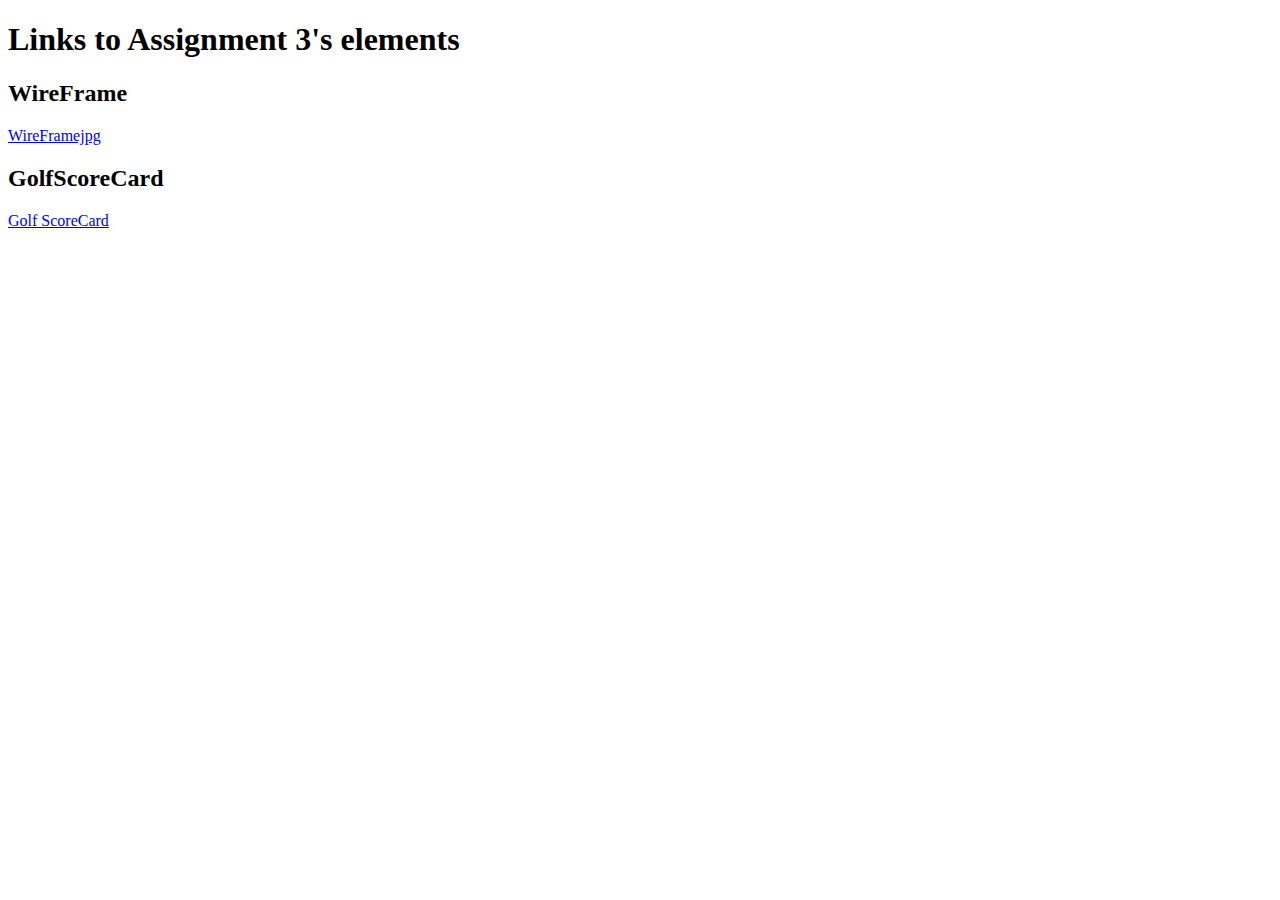
<file: assignments/Assignment3/assignment03.html>
<!DOCTYPE html>
<html>
<head>
<title>Assignment3</title>
</head>

<body>
<h1>Links to Assignment 3's elements</h1>
  
  <h2> WireFrame </h2>

<a href="https://bmbreuss.github.io/assignments/Assignment3/GolfScoreWireFrame.jpg">WireFramejpg</a>
  
  <h2> GolfScoreCard </h2>

<a href="https://bmbreuss.github.io/assignments/Assignment3/golfScorecard.html">Golf ScoreCard</a>
  
  </body>
  
</html>
</file>
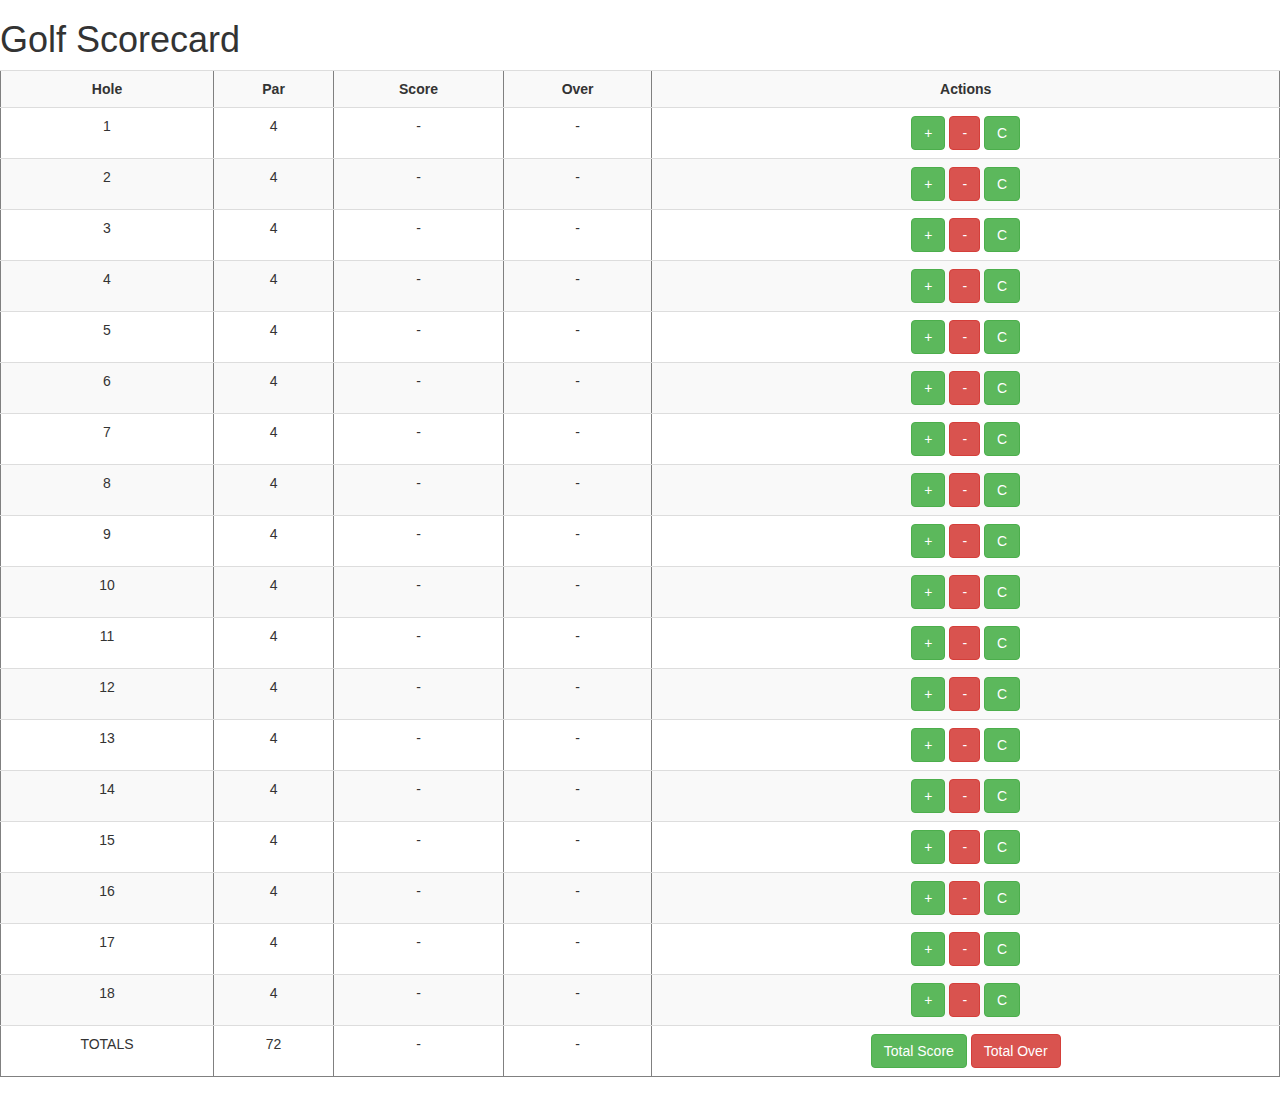
<file: assignments/Assignment3/golfScorecard.html>
<!DOCTYPE html>
<html>
<head>
<title>GolfScoreCard</title>
  
<style>
  td {text-align: center;} <!--Css for style-->
  
</style>
  
<link rel="stylesheet" href="https://maxcdn.bootstrapcdn.com/bootstrap/3.4.1/css/bootstrap.min.css"> <!--BootStraps the scorecard-->
  </head>

<body>
<h1>Golf Scorecard</h1>
<table width="85%" border="1"; class="table table-striped">
  <tr id="0">
    <th style="text-align: center">Hole</th>
    <th style="text-align: center">Par</th>
    <th style="text-align: center">Score</th>
    <th style="text-align: center">Over</th>
    <th style="text-align: center">Actions</th>
  </tr>
  <tr id="1">
    <td>1</td>
    <td>4</td>
    <td>-</td>
    <td>-</td>
    <td><button type="button" class="btn btn-success">+</button> <button class="btn btn-danger">-</button> <button class="btn btn-success">C</button></td> <!--Creates buttons-->
  </tr>
  <tr id="2">
    <td>2</td>
    <td>4</td>
    <td>-</td>
    <td>-</td>
    <td><button class="btn btn-success">+</button> <button class="btn btn-danger">-</button> <button class="btn btn-success">C</button></td>
  </tr>
  <tr id="3">
    <td>3</td>
    <td>4</td>
    <td>-</td>
    <td>-</td>
    <td><button class="btn btn-success">+</button> <button class="btn btn-danger">-</button> <button class="btn btn-success">C</button></td>
  </tr>
  <tr id="4">
    <td>4</td>
    <td>4</td>
    <td>-</td>
    <td>-</td>
    <td><button class="btn btn-success">+</button> <button class="btn btn-danger">-</button> <button class="btn btn-success">C</button></td>
  </tr>
  <tr id="5">
    <td>5</td>
    <td>4</td>
    <td>-</td>
    <td>-</td>
    <td><button class="btn btn-success">+</button> <button class="btn btn-danger">-</button> <button class="btn btn-success">C</button></td>
  </tr>
  <tr id="6">
    <td>6</td>
    <td>4</td>
    <td>-</td>
    <td>-</td>
    <td><button class="btn btn-success">+</button> <button class="btn btn-danger">-</button> <button class="btn btn-success">C</button></td>
  </tr>
  <tr id="7">
    <td>7</td>
    <td>4</td>
    <td>-</td>
    <td>-</td>
    <td><button class="btn btn-success">+</button> <button class="btn btn-danger">-</button> <button class="btn btn-success">C</button></td>
  </tr>
  <tr id="8">
    <td>8</td>
    <td>4</td>
    <td>-</td>
    <td>-</td>
    <td><button class="btn btn-success">+</button> <button class="btn btn-danger">-</button> <button class="btn btn-success">C</button></td>
  </tr>
  <tr id="9">
    <td>9</td>
    <td>4</td>
    <td>-</td>
    <td>-</td>
    <td><button class="btn btn-success">+</button> <button class="btn btn-danger">-</button> <button class="btn btn-success">C</button></td>
  </tr>
  <tr id="10">
    <td>10</td>
    <td>4</td>
    <td>-</td>
    <td>-</td>
    <td><button class="btn btn-success">+</button> <button class="btn btn-danger">-</button> <button class="btn btn-success">C</button></td>
  </tr>
  <tr id="11">
    <td>11</td>
    <td>4</td>
    <td>-</td>
    <td>-</td>
    <td><button class="btn btn-success">+</button> <button class="btn btn-danger">-</button> <button class="btn btn-success">C</button></td>
  </tr>
  <tr id="12">
    <td>12</td>
    <td>4</td>
    <td>-</td>
    <td>-</td>
    <td><button class="btn btn-success">+</button> <button class="btn btn-danger">-</button> <button class="btn btn-success">C</button></td>
  </tr>
  <tr id="13">
    <td>13</td>
    <td>4</td>
    <td>-</td>
    <td>-</td>
    <td><button class="btn btn-success">+</button> <button class="btn btn-danger">-</button> <button class="btn btn-success">C</button></td>
  </tr>
  <tr id="14">
    <td>14</td>
    <td>4</td>
    <td>-</td>
    <td>-</td>
    <td><button class="btn btn-success">+</button> <button class="btn btn-danger">-</button> <button class="btn btn-success">C</button></td>
  </tr>
  <tr id="15">
    <td>15</td>
    <td>4</td>
    <td>-</td>
    <td>-</td>
    <td><button class="btn btn-success">+</button> <button class="btn btn-danger">-</button> <button class="btn btn-success">C</button></td>
  </tr>
  <tr id="16">
    <td>16</td>
    <td>4</td>
    <td>-</td>
    <td>-</td>
    <td><button class="btn btn-success">+</button> <button class="btn btn-danger">-</button> <button class="btn btn-success">C</button></td>
  </tr>
  <tr id="17">
    <td>17</td>
    <td>4</td>
    <td>-</td>
    <td>-</td>
    <td><button class="btn btn-success">+</button> <button class="btn btn-danger">-</button> <button class="btn btn-success">C</button></td>
  </tr>
  <tr id="18">
    <td>18</td>
    <td>4</td>
    <td>-</td>
    <td>-</td>
    <td><button class="btn btn-success">+</button> <button class="btn btn-danger">-</button> <button class="btn btn-success">C</button></td>
  </tr>
  <tr id="totals">
    <td id="allTotal">TOTALS</td>
    <td id="parTotal">-</td>
    <td id="scoreTotal">-</td>
    <td id="overTotal">-</td>
    <td id="NA"> <button class="btn btn-success">Total Score</button> <button class="btn btn-danger">Total Over</button></td>
  </tr>
</table>
<script src="https://bmbreuss.github.io/assignments/Assignment3/golfScore.js"></script> <!--Link to JavaScript-->
<script src="https://ajax.googleapis.com/ajax/libs/jquery/3.5.1/jquery.min.js"></script>
<script src="https://maxcdn.bootstrapcdn.com/bootstrap/3.4.1/js/bootstrap.min.js"></script>   <!--Links to bootstrap-->

</body>
  
</html>
</file>
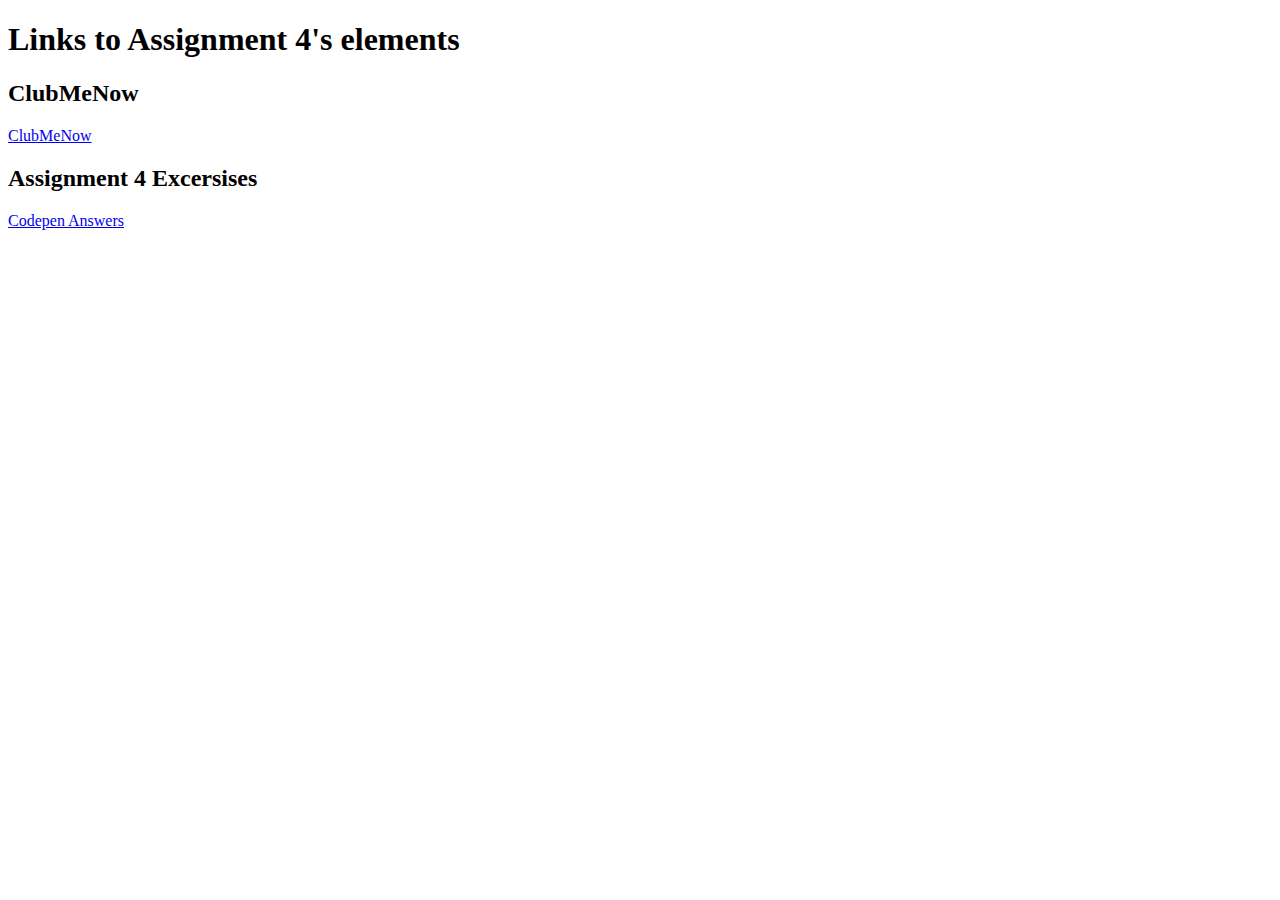
<file: assignments/Assignment4/assignment04.html>
<!doctype html>
<html lang="en">
<head>
<title>Assignment4</title> <!--Title of Documtent-->
</head>
  
<body>
<h1>Links to Assignment 4's elements</h1>
  
  <h2> ClubMeNow </h2>

<a href="https://bmbreuss.github.io/assignments/Assignment4/ClubMeNow/clubDistanceList.html">ClubMeNow</a>
  
  <h2> Assignment 4 Excersises </h2>

<a href="https://codepen.io/NRProphet/pen/vYKrBbX">Codepen Answers</a>
  
  </body>

</html>
</file>
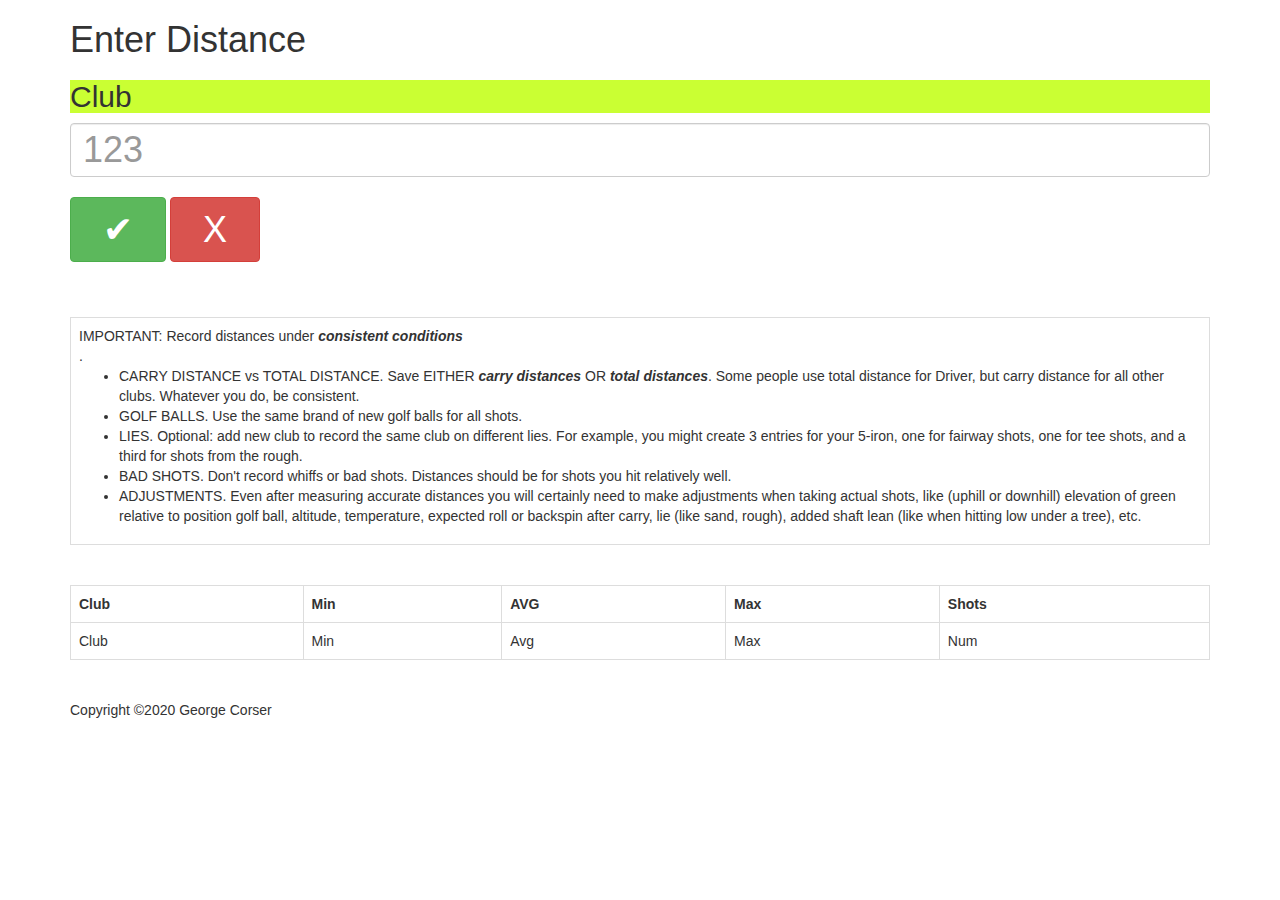
<file: assignments/Assignment4/ClubMeNow/clubDistanceEntry.html>
<!DOCTYPE html>

<html lang="en">

<head>

	<title>ClubMeNow - Distance Entry</title>
	<link rel="icon" href="clubMeNow300x300.png" type="image/png" />
	<!-- Bootstrap CSS -->
	<link rel='stylesheet' 
	href='https://maxcdn.bootstrapcdn.com/bootstrap/3.4.0/css/bootstrap.min.css' />
	<!-- ClubMeNow custom CSS -->
	<link rel='stylesheet' href='clubMeNow.css' />
	
</head>

<body onload='populateStatsTable(); appendTapEntryButtons();'>

<div class='container'>

	<h1>Enter Distance</h1>
	<form action='clubDistanceList.html'>
		<h2 id='clubValLbl' class='cmn_green_bkgd'>Club</h2>
		<div class='form-group'>
			<input name='clubVal' id='clubVal' type='number' 
			    class='form-control cmn_moreHeight' placeholder='123' 
				maxlength="3" required /><br>
			<button class='btn btn-success cmn_fullHeight' 
			    onclick='updateStats();'>&nbsp;&nbsp;&#x2714;&nbsp;&nbsp;</button> 
			<button class='btn btn-danger cmn_fullHeight'  
			    onclick='cancelClub();'>&nbsp;&nbsp;X&nbsp;&nbsp;</button><br><br>
		</div>
	</form>

	<div id='cmn_tapEntryButtons'>
	</div>
	<br>
	
	<table id='cmn_messageTable' class='table table-bordered'>
		<tr><td>IMPORTANT: Record distances under <b><i>consistent conditions</i></b><br>. 
		<ul>
		<li>CARRY DISTANCE vs TOTAL DISTANCE. Save EITHER <b><i>carry distances</i></b> 
		OR <b><i>total distances</i></b>. Some people use total distance for Driver, 
		but carry distance for all other clubs. Whatever you do, be consistent.</li>
		<li>GOLF BALLS. Use the same brand of new golf balls for all shots.</li>
		<li>LIES. Optional: add new club to record the same club on different lies. 
		For example, you might create 3 entries for your 5-iron, one for fairway shots, 
		one for tee shots, and a third for shots from the rough.</li>
		<li>BAD SHOTS. Don't record whiffs or bad shots. Distances should be for shots 
		you hit relatively well. </li>
		<li>ADJUSTMENTS. Even after measuring accurate distances you will certainly need 
		to make adjustments when taking actual shots, like (uphill or downhill) elevation 
		of green relative to position golf ball, altitude, temperature, expected roll or 
		backspin after carry, lie (like sand, rough), added shaft lean (like when hitting 
		low under a tree), etc. </li>
		</ul>
		</td></tr>
	<table>
	<br>
	<table id='cmn_statsTable' class='table table-bordered'>
		<tr><th>Club</th><th>Min</th><th>AVG</th><th>Max</th><th>Shots</th></tr>
		<tr>
		    <td id='cmn_club' class='cmn_bold'>Club</td><td id='cmn_min'>Min</td>
		    <td id='cmn_avg' class='cmn_bold'>Avg</td><td id='cmn_max'>Max</td>
		    <td id='cmn_num'>Num</td>
		</tr>
	<table>
	<br>
	<footer>Copyright &copy;2020 George Corser</footer>
	
</div>

<!-- ClubMeNow custom JS -->
<script src='clubMeNow.js'></script>
<script>
	// retrieve the row of the user-chosen club
	let clubRow = parseInt(localStorage.getItem('club'));
	// retrieve the "clubs" array
	let clubs = JSON.parse(localStorage.getItem('clubs'));
	// display the full clubName of the user-chosen club
	document.getElementById('clubValLbl').innerHTML 
		= '&nbsp;' + clubs[clubRow][2] + '&nbsp;' ; 
</script>
	
</body>

</html>
</file>
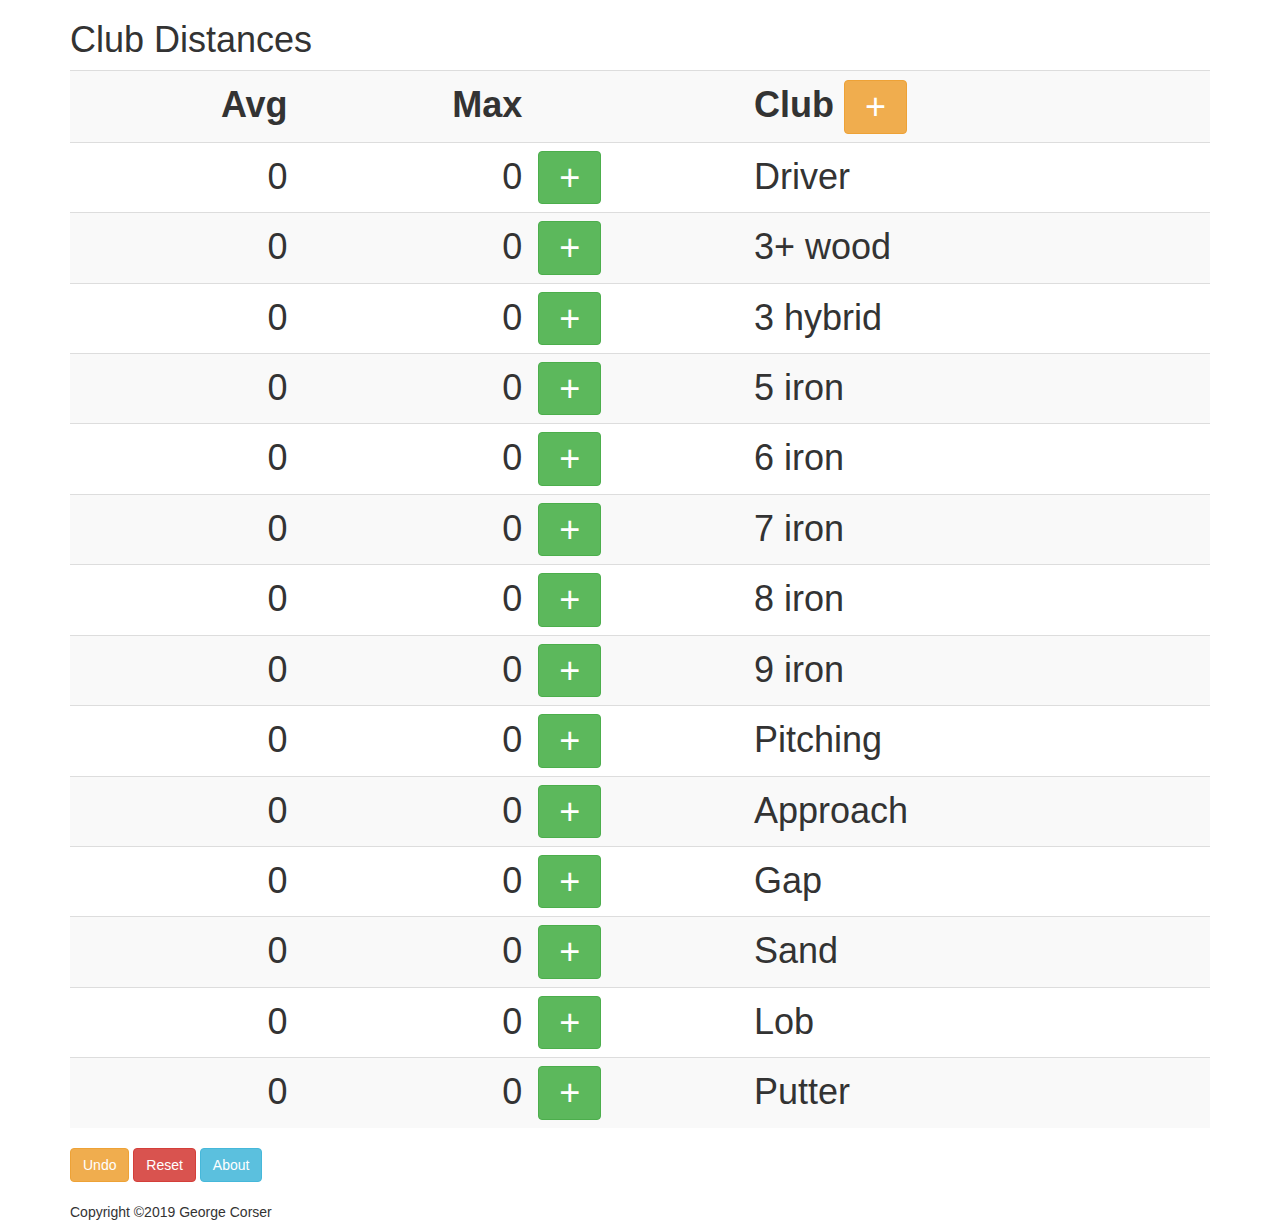
<file: assignments/Assignment4/ClubMeNow/clubDistanceList.html>
<!DOCTYPE html>
<html>
<head>
	<title>ClubMeNow:Lite - Club Distances</title>
	<link rel="icon" href="clubMeNow300x300.png" type="image/png" />
	<!-- Bootstrap CSS -->
	<link rel='stylesheet' href='https://maxcdn.bootstrapcdn.com/bootstrap/3.4.0/css/bootstrap.min.css' />
	<!-- ClubMeNow custom CSS -->
	<link rel='stylesheet' href='clubMeNow.css' />
</head>

<body onload='appendTableRows();'>
<div class='container'>
	<h1>Club Distances</h1>
	<table id='clubTable' class='table table-striped'>
		<tr>
		  <th class='cmn_hidden'>Club</th>
		  <th class='cmn_alignRight cmn_fullHeight'>Avg</th>
		  <th class='cmn_alignRight cmn_hidden'>Min</th>
		  <th class='cmn_alignRight cmn_fullHeight'>Max</th>
		  <th class='cmn_alignRight cmn_hidden'>Num</th>
		  <th class='cmn_fullHeight'></th>
		  <th class='cmn_fullHeight'>Club <button class='btn btn-warning cmn_noPadding cmn_fullHeight' onclick='displayClubEntry();'>&nbsp;&nbsp;+&nbsp;&nbsp;</button></th>
		</tr>
	</table>
	<button class='btn btn-warning' onclick='undoLastShot();'>Undo</button> 
	<button class='btn btn-danger' onclick='resetAllClubDistances();'>Reset</button> 
	<button class='btn btn-info' onclick='displayAbout();'>About</button> 
	<br>
	<br>
	<footer>Copyright &copy;2019 George Corser</footer>
</div>
<!-- Bootstrap JS -->
<script src='https://ajax.googleapis.com/ajax/libs/jquery/3.4.1/jquery.min.js'></script>
<script src='https://maxcdn.bootstrapcdn.com/bootstrap/3.4.0/js/bootstrap.min.js'></script>
<!-- ClubMeNow custom JS -->
<script src='https://bmbreuss.github.io/assignments/Assignment4/ClubMeNow/clubMeNow.js'></script>
<script>var clubs = loadClubDistances(); </script>

</body>
</html>
</file>
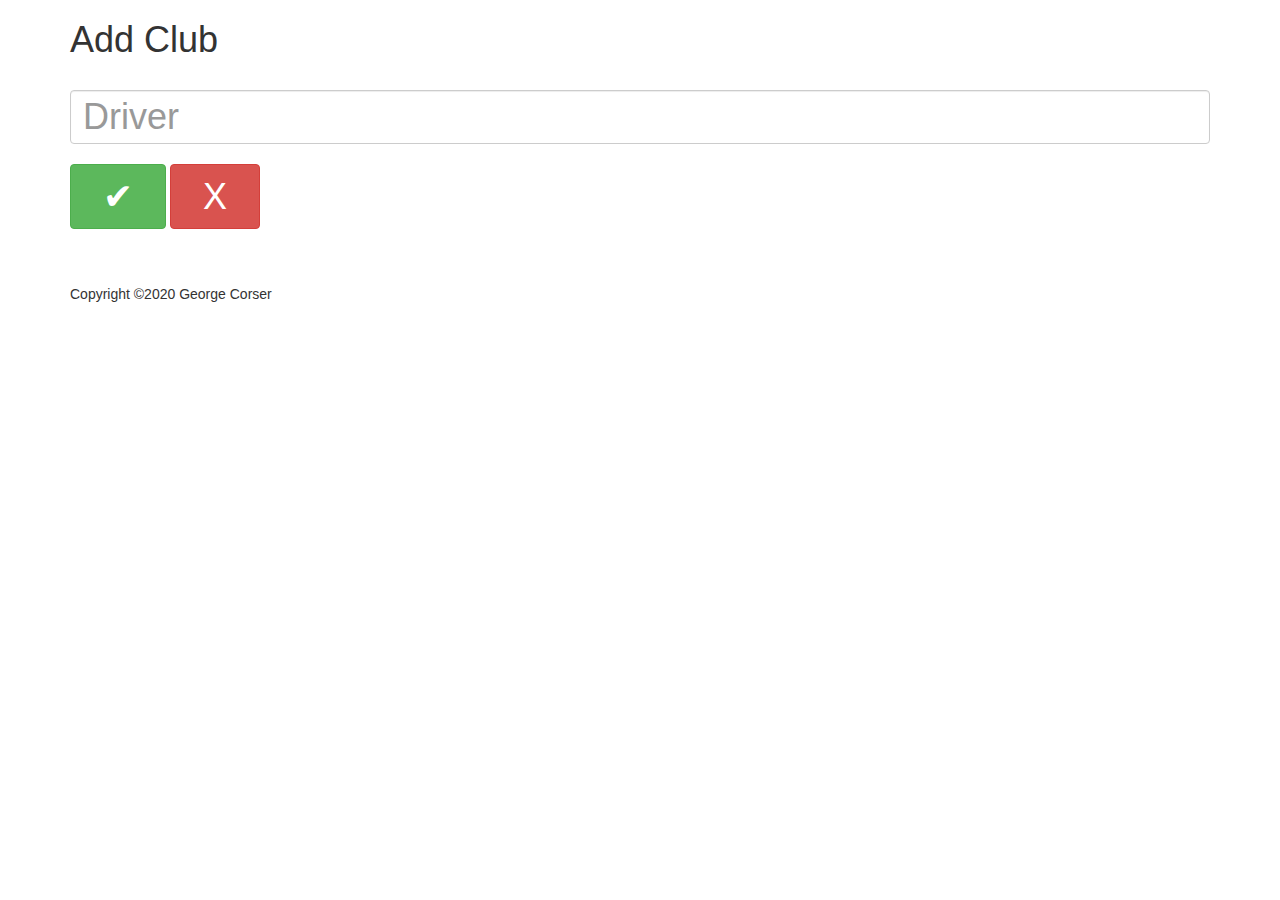
<file: assignments/Assignment4/ClubMeNow/clubEntry.html>
<!DOCTYPE html>

<html lang="en">

<head>

	<title>ClubMeNow - Club Entry</title>
	<link rel="icon" href="clubMeNow300x300.png" type="image/png" />
	<!-- Bootstrap CSS -->
	<link rel='stylesheet' 
	href='https://maxcdn.bootstrapcdn.com/bootstrap/3.4.0/css/bootstrap.min.css' />
	<!-- ClubMeNow custom CSS -->
	<link rel='stylesheet' href='clubMeNow.css' />
	
</head>

<body>

<div class='container'>

	<h1>Add Club</h1>
	<form action='clubDistanceList.html'>
		<div class='form-group'>
			<label for='clubName'></label>
			<input name='clubName' id='clubName' type='text' 
			    class='form-control cmn_moreHeight' 
				placeholder='Driver' required /><br>
			<button class='btn btn-success cmn_fullHeight' 
			    onclick='addClub();'>&nbsp;&nbsp;&#x2714;&nbsp;&nbsp;</button> 
			<button class='btn btn-danger cmn_fullHeight'  
			    onclick='cancelClub();'>&nbsp;&nbsp;X&nbsp;&nbsp;</button>
			<br>
			<br>
		</div>
	</form>
	
	<br>
	<footer>Copyright &copy;2020 George Corser</footer>
	
</div>

<!-- ClubMeNow custom JS -->
<script src='clubMeNow.js'></script>
<script>
	// retrieve the row of the user-chosen club
	let clubRow = parseInt(localStorage.getItem('club'));
	// retrieve the "clubs" array
	let clubs = JSON.parse(localStorage.getItem('clubs'));
	// display the full clubName of the user-chosen club
	let newClubName ;
	let newClubDistances;
	
	function addClub() {
        // your code here
	}
	
	// navigate to club distance LIST screen
    function cancelClub() {
	    window.location.href = "clubDistanceList.html"; 
    }
</script>

</body>

</html>
</file>
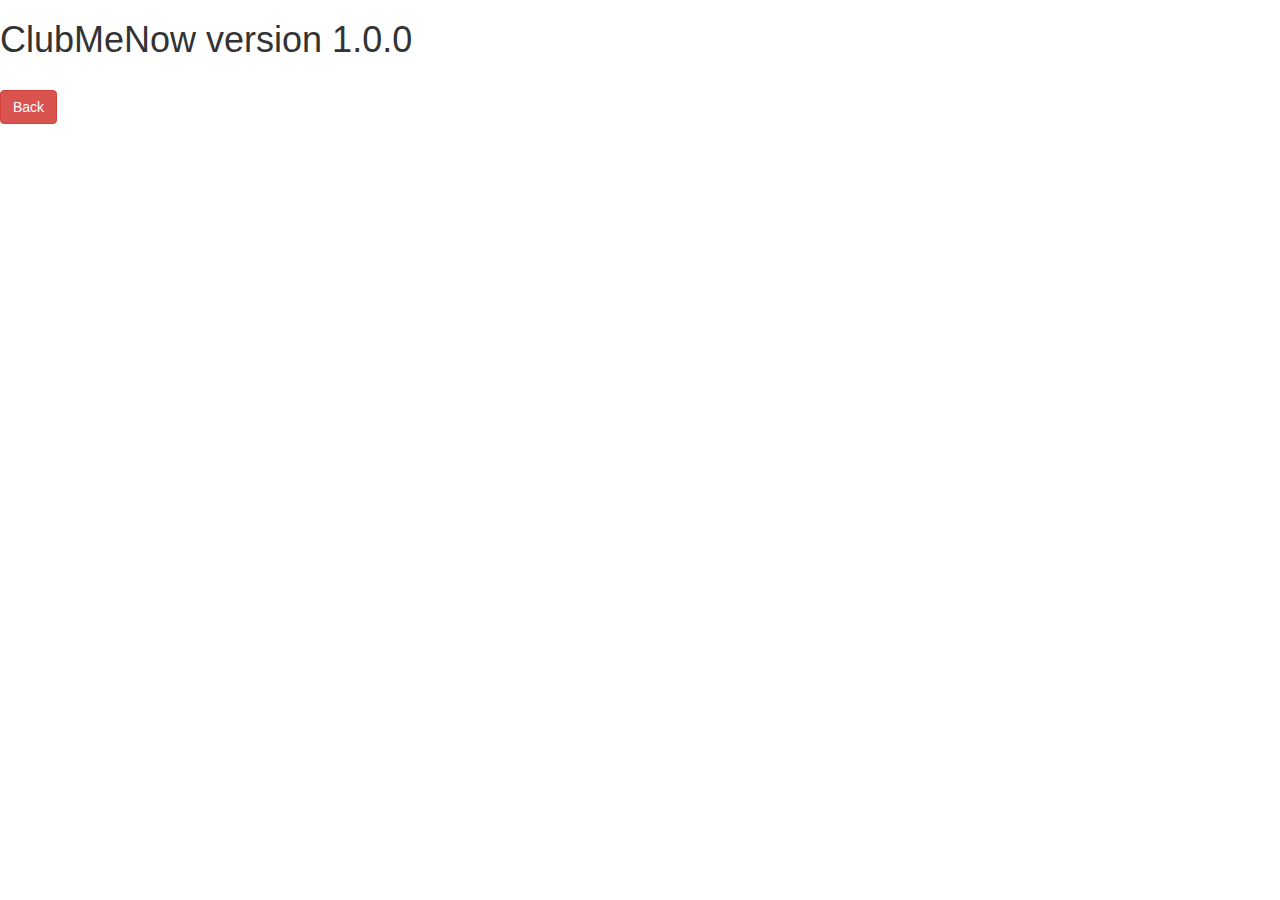
<file: assignments/Assignment4/ClubMeNow/ClubMeNowAbout.html>
<!DOCTYPE html>
<html>
<head>
<link rel='stylesheet' href='https://maxcdn.bootstrapcdn.com/bootstrap/3.4.0/css/bootstrap.min.css' />
<title>ClubMeNowAbout</title>
</head>

<body>
<h1>ClubMeNow version 1.0.0</h1>
<br>
<button class='btn btn-danger' onclick='back();'>Back</button>
  
<script> 
function back(){
  window.location.href = "https://bmbreuss.github.io/assignments/Assignment4/ClubMeNow/clubDistanceList.html";
}
</script>
  </body>
  
</html>
</file>
<file: assignments/Assignment4/ClubMeNow/clubMeNow.css>
.cmn_alignCenter{ text-align: center; 
                  padding: 2vh;
                  color: white;
				  background-color: black;}
.cmn_alignRight { text-align: right; }
.cmn_hidden     { display:none; }
.cmn_green_bkgd { background-color: #CAFF33; }
.cmn_green      { color: green; }
.cmn_fullHeight { font-size: 4vh; }
.cmn_moreHeight { height: 6vh; font-size: 4vh; }
.cmn_noPadding  { padding: 0px; }
.cmn_tapEntry   { width: 50px; }
</file>
